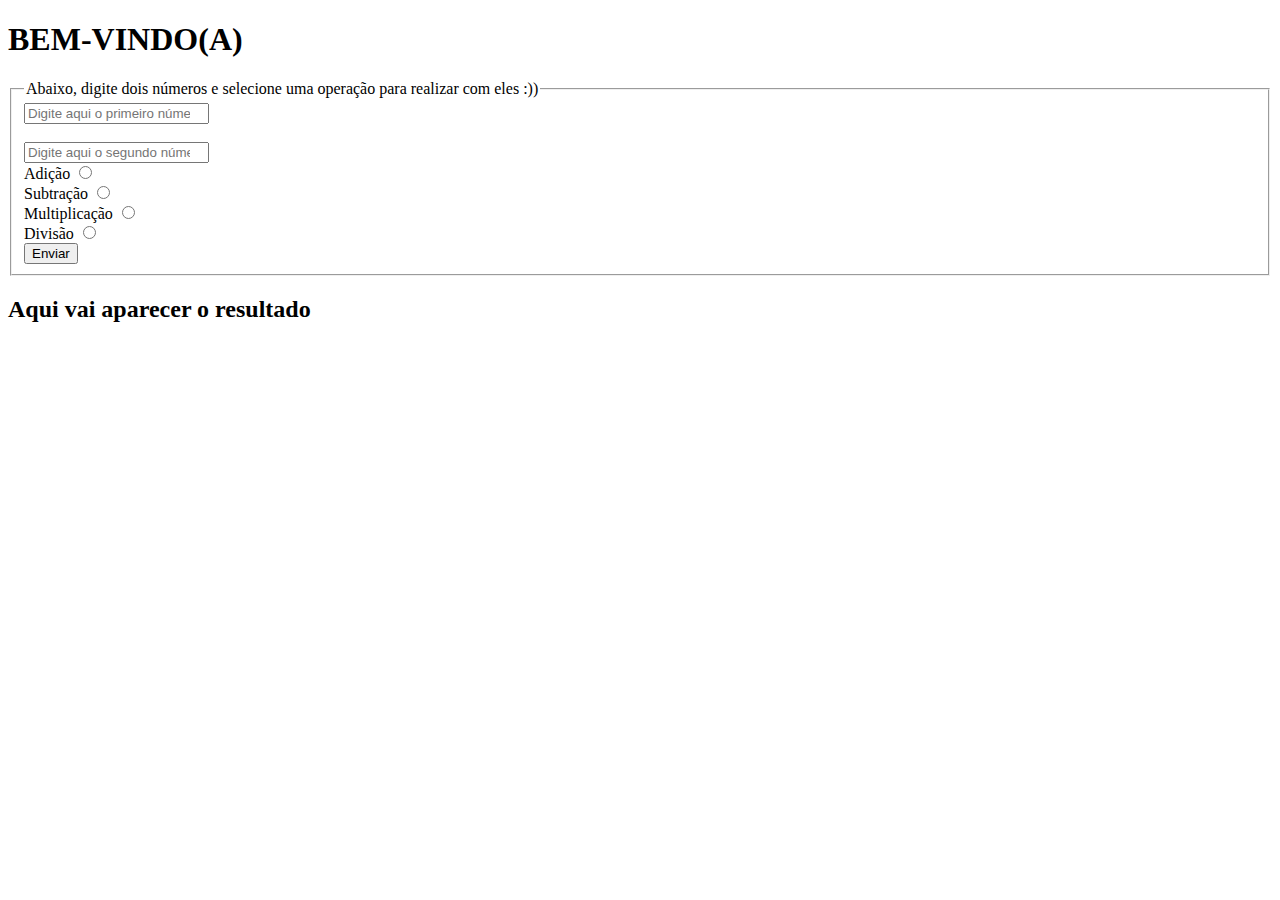
<file: exercicios-de-fixacao/calculadora-site/index.html>
<!-- Crie um site para servir de calculadora para os usuários.
– As operações a serem realizadas são: adição, subtração, multiplicação,
divisão;
– Salve em uma área do site os resultados;
– O site deve ser responsivo. -->

<!DOCTYPE html>
<html lang="pt-BR">
  <head>
    <meta charset="UTF-8" />
    <meta name="viewport" content="width=device-width, initial-scale=1.0" />
    <title>"Calculadora"</title>
  </head>
  <body>
    <header class="wrapper"">
      <h1>BEM-VINDO(A)</h1>
    </header>

    <div>
        <form id="my-form">
            <fieldset>
                <legend>Abaixo, digite dois números e selecione uma operação para realizar com eles :))</legend>

                <input type="number" name="numberOne" value="" placeholder="Digite aqui o primeiro número" id="nOne">

                <br><br>
                <input type="number" name="numberTwo" value="" placeholder="Digite aqui o segundo número" id="nTwo">
                <div>
                    <label>Adição</label>
                    <input type="radio" name="operacao" id="adicao" value="+">
                </div>

                <div>
                    <label>Subtração</label>
                    <input type="radio" name="operacao" id="subtracao" value="-">
                </div>

                <div>
                    <label>Multiplicação</label>
                    <input type="radio" name="operacao" id="multiplicacao" value="*">
                </div>

                <div>
                    <label>Divisão</label>
                    <input type="radio" name="operacao" id="divisao" value="/">
                </div>
                <button type="submit" id="enviar">Enviar</button>
            </fieldset>
        </form>
    </div>
    <div>
        <h2 id="result">Aqui vai aparecer o resultado</h2>
    </div>
    <script src="./js/script.js"></script>
  </body>
</html>
</file>
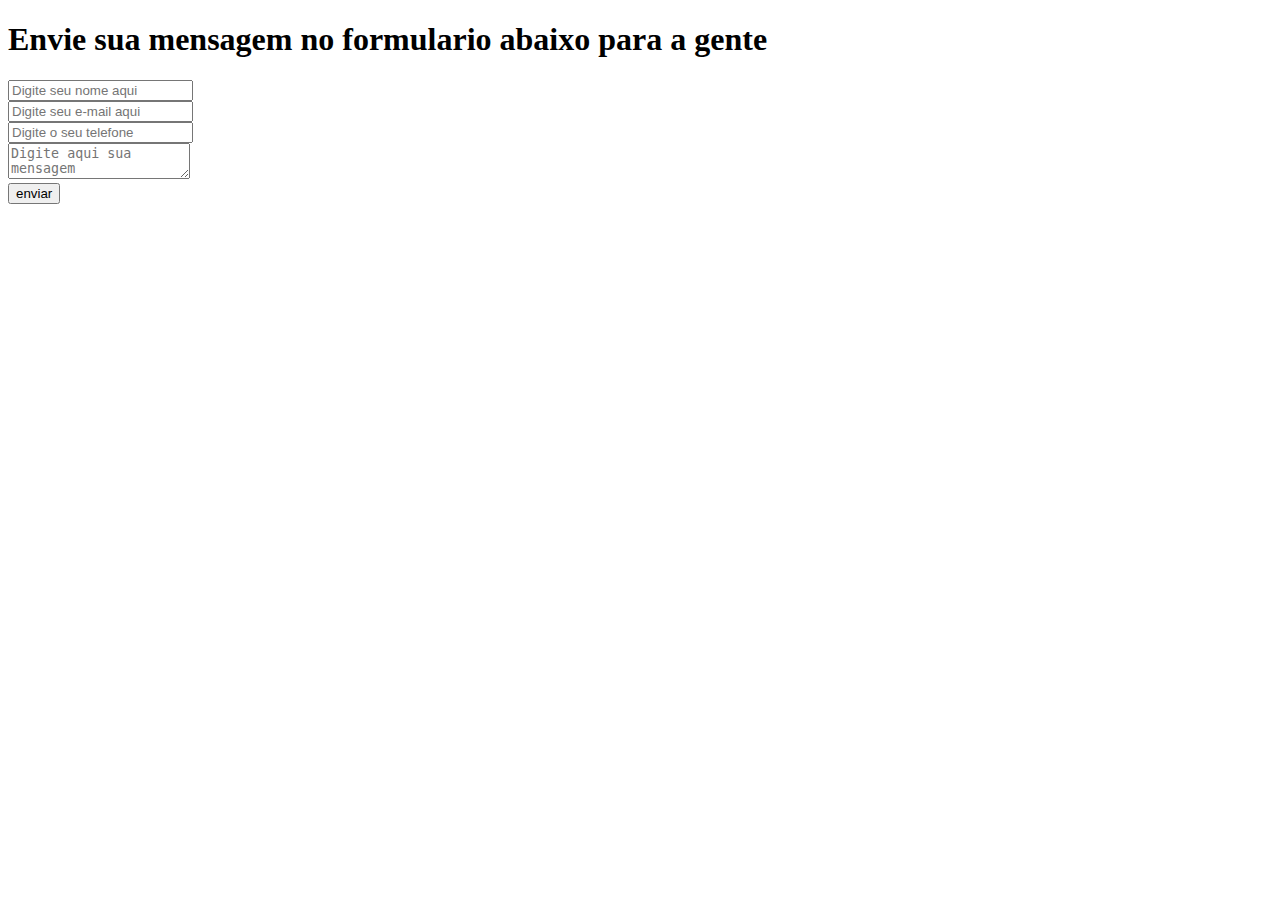
<file: exercicios-de-fixacao/mensagens-de-duvidas/index.html>
<!-- Crie uma página para envio de mensagens de dúvidas dos
usuários. O usuário deve informar, Nome, E-mail; Telefone e
Mensagem. Adicione um botão enviar. Após clicar no botão, o
formulário deve ter seus dados apagados. -->

<!DOCTYPE html>
<html lang="en">
  <head>
    <meta charset="UTF-8" />
    <meta name="viewport" content="width=device-width, initial-scale=1.0" />
    <title>Envio de</title>
  </head>
  <body>
    <header class="my-header">
      <div class="title">
        <h1>Envie sua mensagem no formulario abaixo para a gente</h1>
      </div>
    </header>
    <div class="wrapper">
      <form action="" id="my-form">
        <input
          type="text"
          name="user-name"
          value=""
          placeholder="Digite seu nome aqui"
          id="user"
        />

        <br />

        <input
          type="text"
          name="email"
          value=""
          placeholder="Digite seu e-mail aqui"
          id="e-mail"
        />
        <br />
        <input
          type="text"
          name="cellphone"
          value=""
          placeholder="Digite o seu telefone "
          id="cell-phone"
        />
        <br />
        <textarea
          name="mensagem"
          id="mensage"
          placeholder="Digite aqui sua mensagem"
        ></textarea>

        <br />
        <button type="submit" id="enviar">enviar</button>
      </form>
    </div>
    <script src="./js/script.js"></script>
  </body>
</html>
</file>
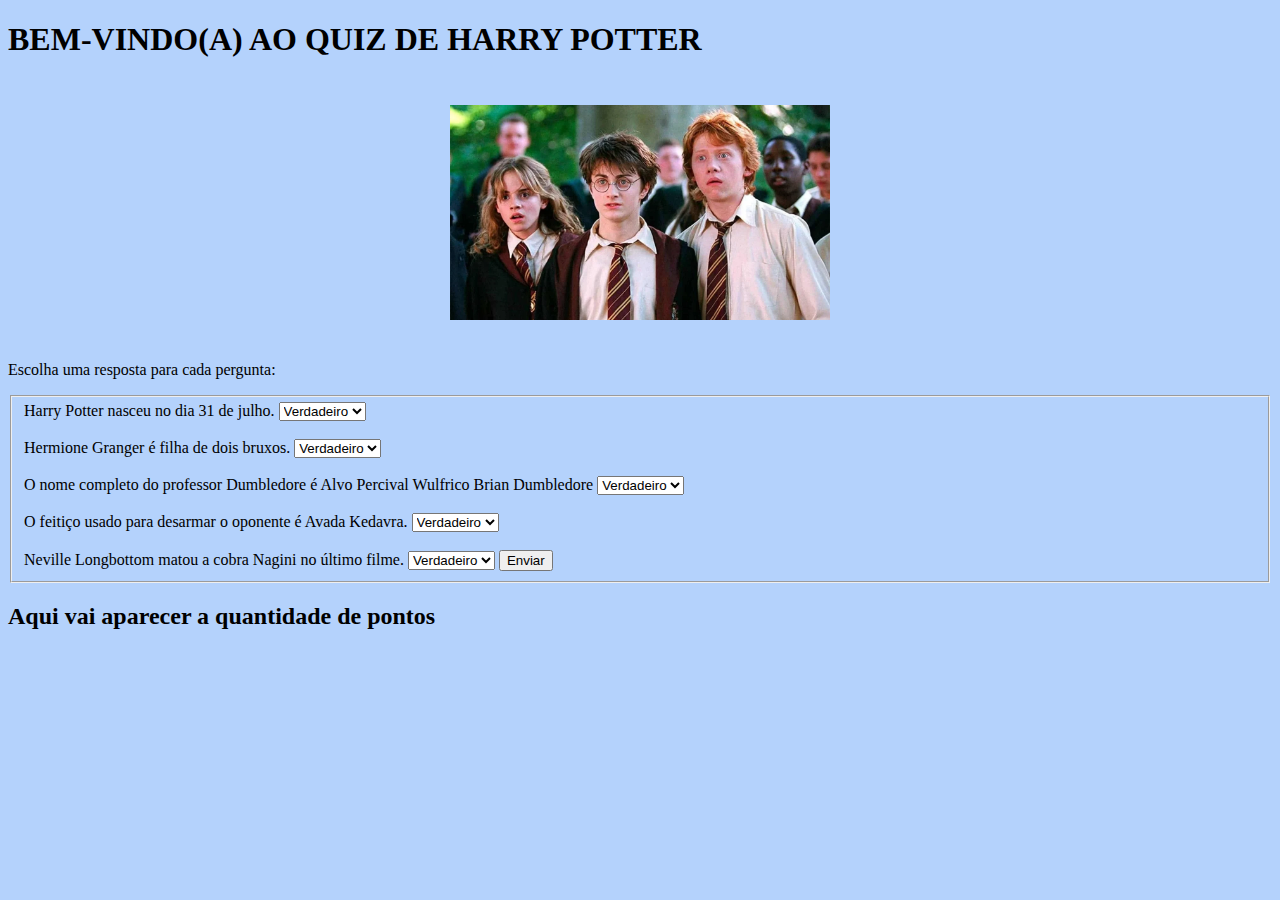
<file: exercicios-de-fixacao/quiz/index.html>
<!-- Crie um Quiz Game com 5 perguntas. Utilize a TAG Select para o
usuário informar se a resposta está certa ou errada. Ao final,
mostre ao usuário a quantidade de pontos que ele fez. -->

<!DOCTYPE html>
<html lang="en">

<head>
  <meta charset="UTF-8" />
  <meta name="viewport" content="width=device-width, initial-scale=1.0" />
  <title>Quiz:</title>
  <link rel="stylesheet" href="./css/style.css" />
</head>

<body>
  <header>
    <h1>BEM-VINDO(A) AO QUIZ DE HARRY POTTER</h1>
    <img src="./img/harry-potter-134524.webp" alt="imagem do harry, hermione e rony" class="imagem-harry" />
  </header>
  <p>Escolha uma resposta para cada pergunta:</p>
  <form id="my-form">
    <fieldset>
      <label class="questoes"> Harry Potter nasceu no dia 31 de julho.</label>
      <select name="data-de-nascimento">
        <option value="verdadeiro">Verdadeiro</option>
        <option value="falso">Falso</option>
      </select>
      <br /><br />
      <label class="questoes">Hermione Granger é filha de dois bruxos.</label>
      <select name="pais-da-hermione">
        <option value="verdadeiro">Verdadeiro</option>
        <option value="falso">Falso</option>
      </select>
      <br><br>
      <label class="questoes">O nome completo do professor Dumbledore é Alvo Percival Wulfrico Brian Dumbledore</label>
      <select name="nome-completo-dumbledore">
        <option value="verdadeiro">Verdadeiro</option>
        <option value="falso">Falso</option>
      </select>
      <br><br>
      <label class="questoes">O feitiço usado para desarmar o oponente é Avada Kedavra.</label>
      <select name="feitico">
        <option value="verdadeiro">Verdadeiro</option>
        <option value="falso">Falso</option>
      </select>
      <br><br>
      <label class="questoes">Neville Longbottom matou a cobra Nagini no último filme.</label>
      <select name="neville-matou">
        <option value="verdadeiro">Verdadeiro</option>
        <option value="falso">Falso</option>
      </select>

      <button type="submit">Enviar</button>

    </fieldset>
  </form>
  <p>
  <h2 id="frase-com-a-pontuacao">Aqui vai aparecer a quantidade de pontos</h2>
  </p>
  <script src="./js/script.js"></script>
</body>

</html>
</file>
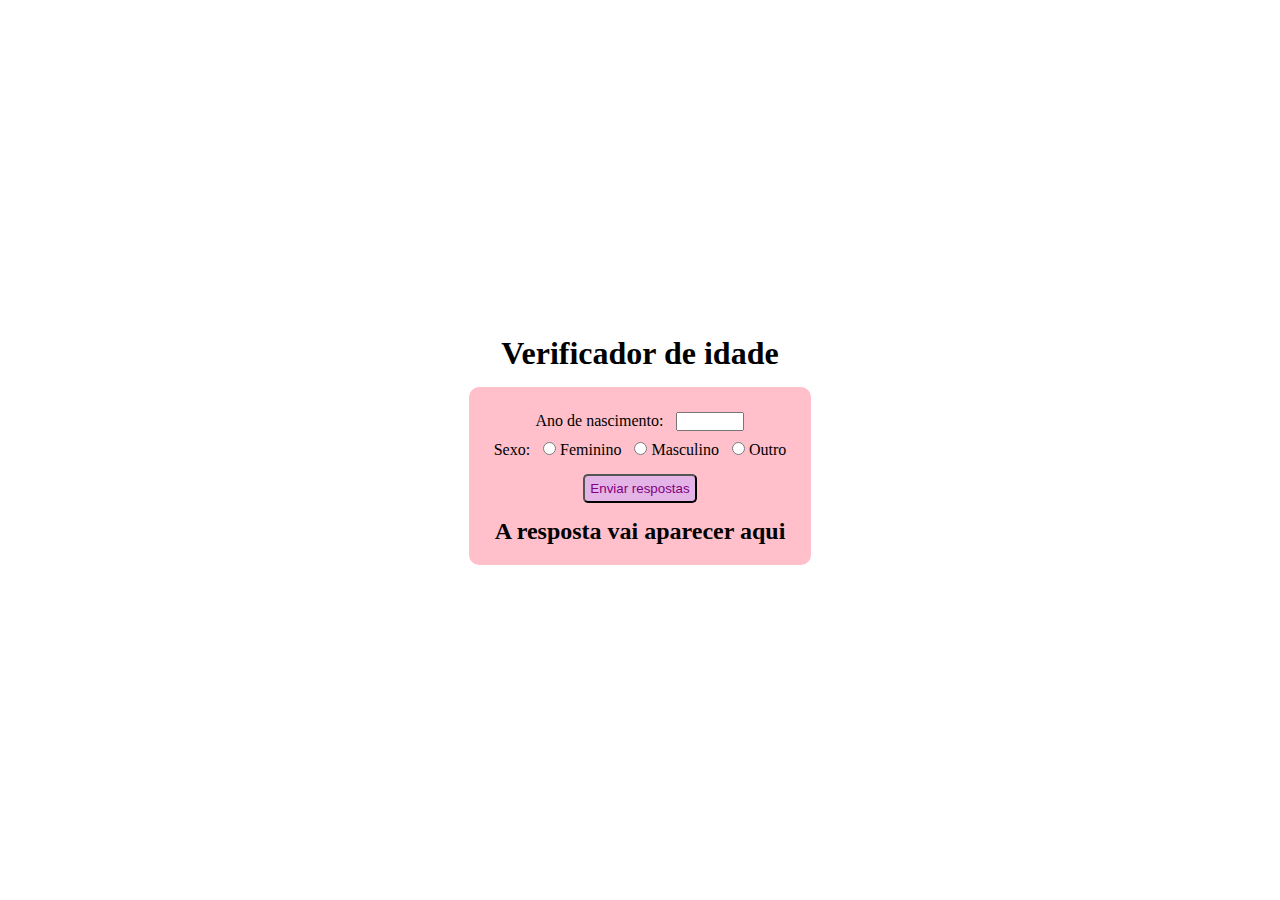
<file: exercicios/calculadora-idade/index.html>
<!DOCTYPE html>
<html lang="pt-BR">
  <head>
    <meta charset="UTF-8" />
    <meta name="viewport" content="width=device-width, initial-scale=1.0" />
    <title>Calculadora de idade</title>
    <link rel="stylesheet" href="style.css" />
  </head>

  <body>
    <div class="wrapper">
      <header>
        <h1>Verificador de idade</h1>
      </header>
      <section>
        <form>
          <div class="form-container">
            <label>Ano de nascimento:</label>
            <input type="number" id="ano" required min="1600" max="2025" />
          </div>

          <div class="form-container">
            <label>Sexo:</label>
            <div>
              <input type="radio" value="Feminino" id="feminino" name="txt" />
              <label for="feminino">Feminino</label>
            </div>

            <div>
              <input type="radio" value="Masculino" id="masculino" name="txt" />
              <label for="masculino">Masculino</label>
            </div>

            <div>
              <input type="radio" value="FUMIGA" id="outro" name="txt" />
              <label for="outro">Outro</label>
            </div>
          </div>
          <div class="button-container">
            <button type="submit" id="enviar">Enviar respostas</button>
          </div>
          <h2 id="resposta">A resposta vai aparecer aqui</h2>
        </form>
      </section>
    </div>
  </body>
  <script src="./idades.js"></script>
</html>
</file>
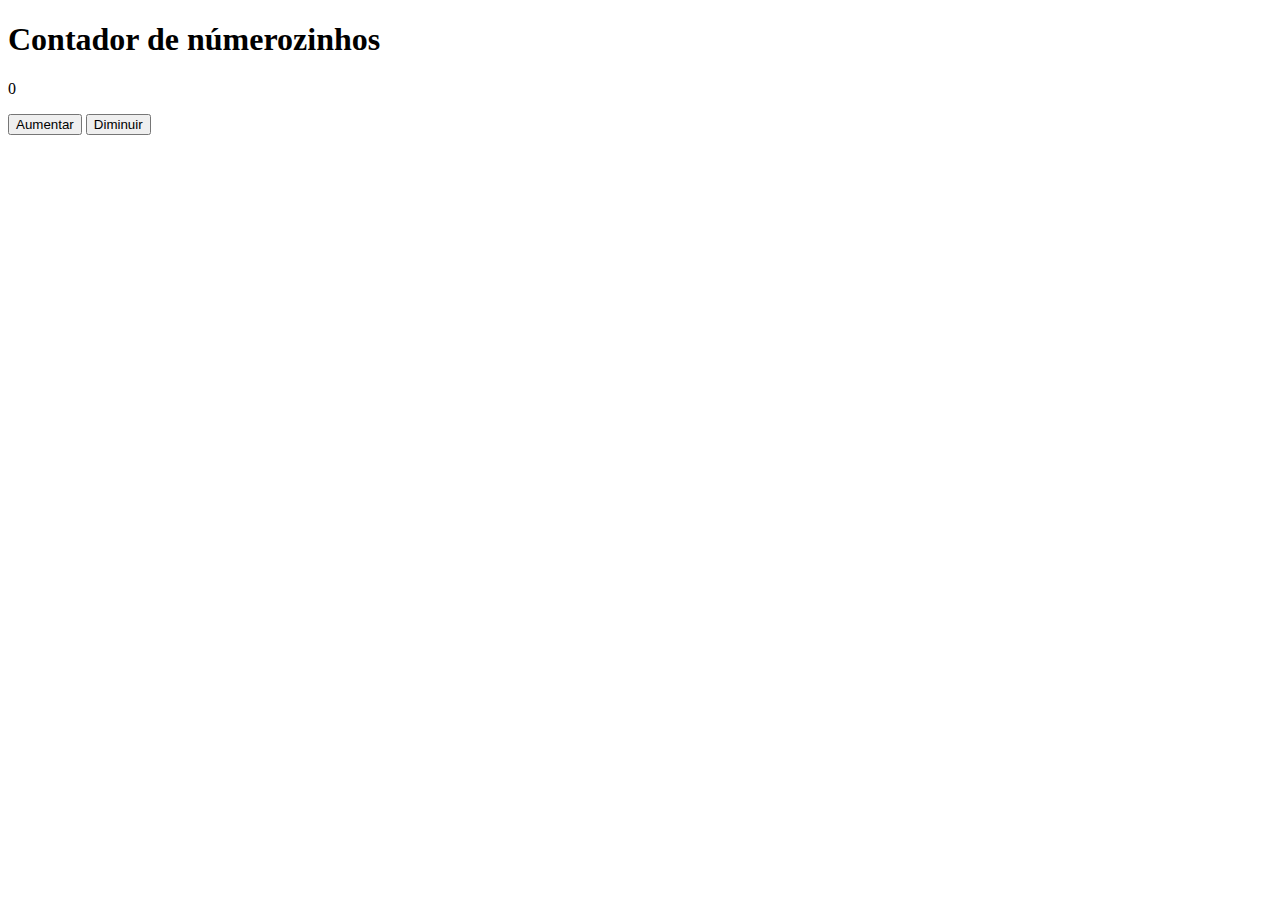
<file: exercicios/contador/index.html>
<!DOCTYPE html>
<html lang="pt-BR">
  <head>
    <meta charset="UTF-8" />
    <meta name="viewport" content="width=device-width, initial-scale=1.0" />
    <title>Contador</title>
  </head>
  <body>
    <header>
      <h1>Contador de númerozinhos</h1>
    </header>
    <section>
      <p id="contador">0</p>

      <div>
        <button onclick="aumentar()">Aumentar</button>
        <button onclick="diminuir()">Diminuir</button>
      </div>
    </section>
    <script>
      var contador = document.getElementById("contador");

      function aumentar() {
        if (contador.innerText <= 100) {
          contador.innerText = Number(contador.innerText) + 1;
        }
      }
      function diminuir() {
        if (contador.innerText > 0) {
          contador.innerText = Number(contador.innerText) - 1;
        }
      }
    </script>
  </body>
</html>
</file>
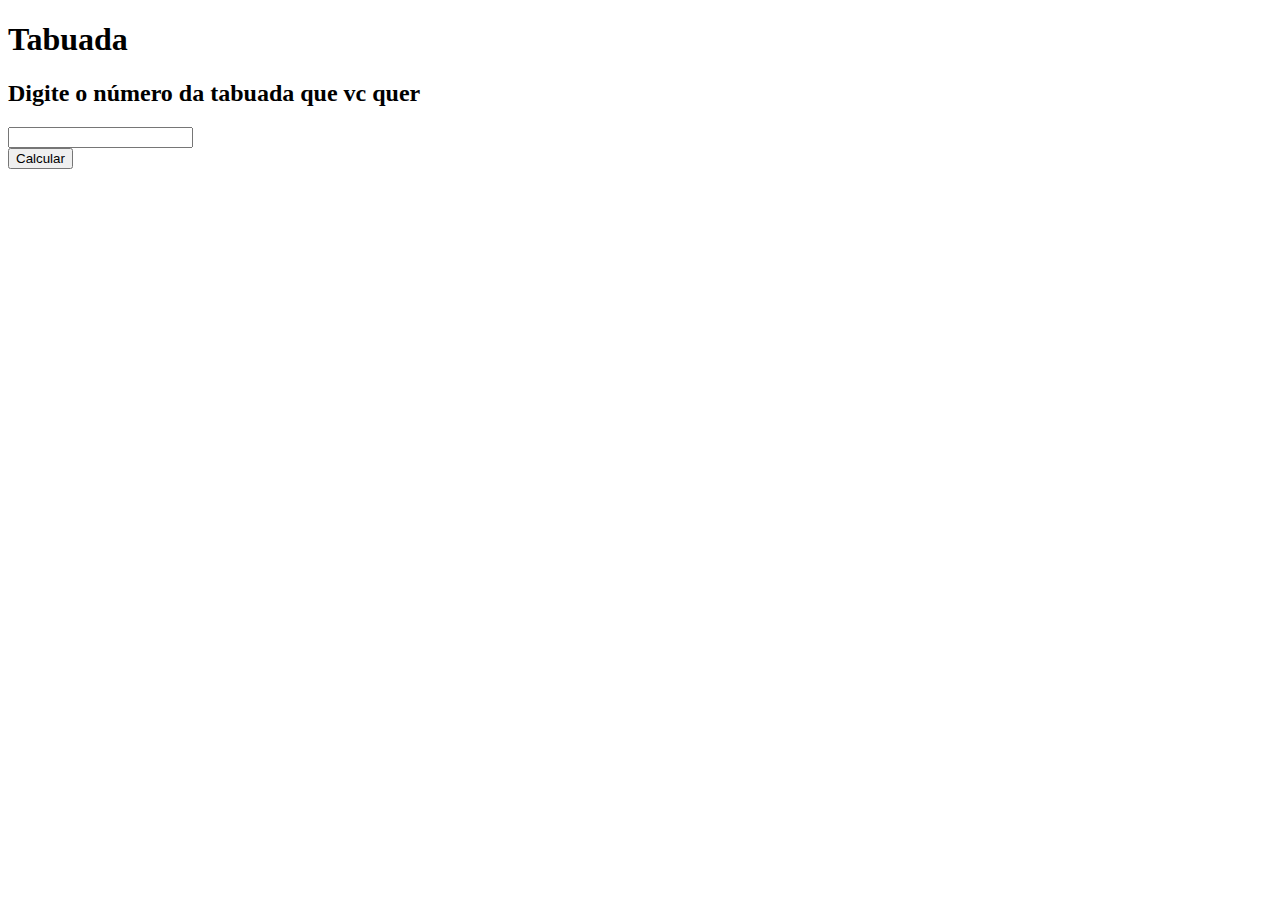
<file: exercicios/num-impar-ou-par/index.html>
<!DOCTYPE html>
<html lang="pt-BR">
  <head>
    <meta charset="UTF-8" />
    <meta name="viewport" content="width=device-width, initial-scale=1.0" />
    <title>Tabuadas</title>
  </head>
  <body>
    <header><h1>Tabuada</h1></header>
    <section>
      <div>
        <h2>Digite o número da tabuada que vc quer</h2>
        <input type="number" id="num" />
        <div>
          <button id="calcular" type="submit">Calcular</button>
          <label for="enviar"></label>
        </div>
      </div>
      <div id="resposta-container"></div>
    </section>
  </body>
  <script src="script.js"></script>
</html>
</file>
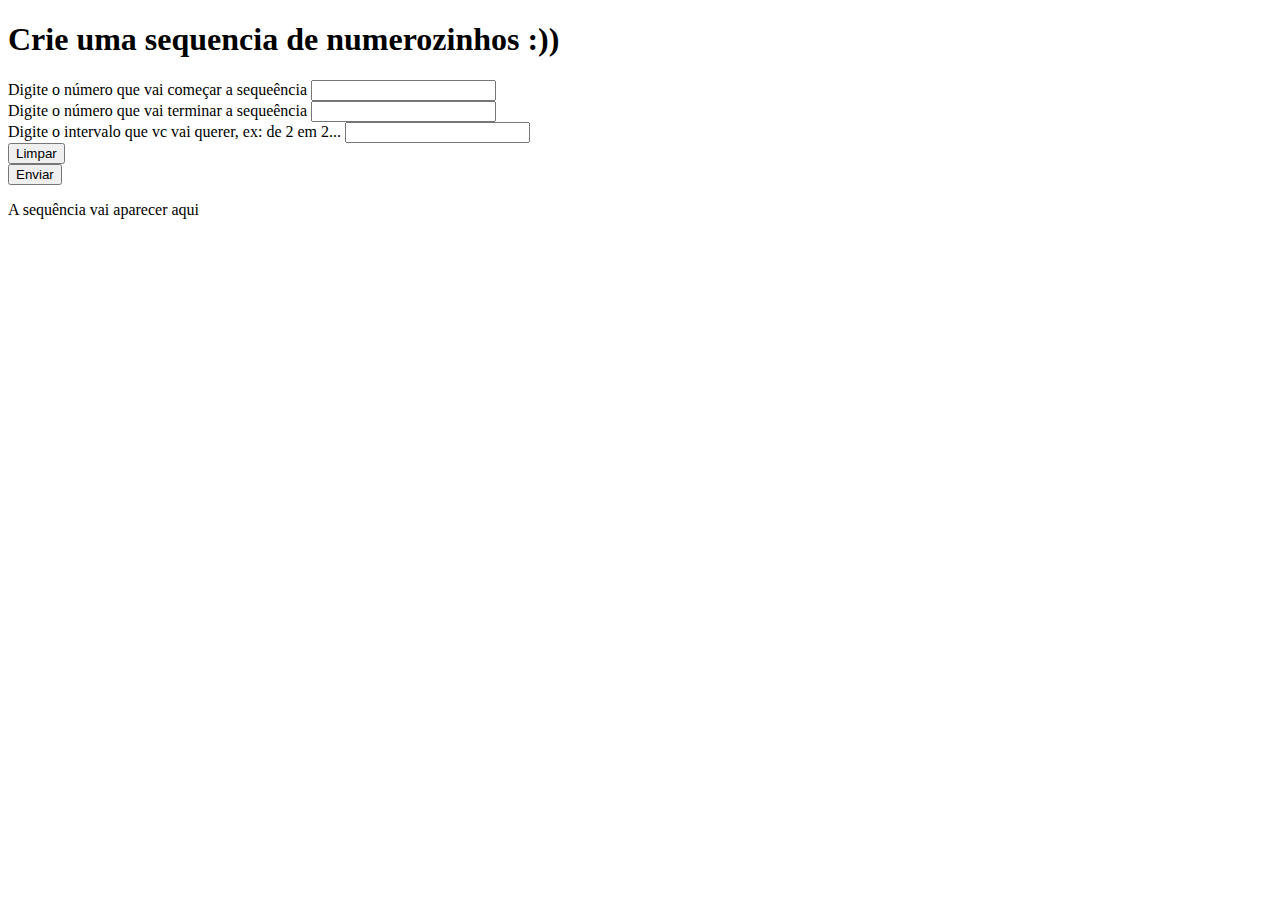
<file: exercicios/sequencia-de-numeros/index.html>
<!DOCTYPE html>
<html lang="pt-BR">
  <head>
    <meta charset="UTF-8" />
    <meta name="viewport" content="width=device-width, initial-scale=1.0" />
    <title>Sequencia</title>
  </head>
  <body>
    <header>
      <h1>Crie uma sequencia de numerozinhos :))</h1>
    </header>
    <main>
      <form>
        <div>
          <label for="inicio"
            >Digite o número que vai começar a sequeência</label
          >
          <input type="number" name="inicio" id="inicio" />
        </div>
        <div>
          <label for="final"
            >Digite o número que vai terminar a sequeência</label
          >
          <input type="number" name="final" id="final" />
        </div>
        <div>
          <label for="intervalo"
            >Digite o intervalo que vc vai querer, ex: de 2 em 2...</label
          >
          <input type="number" name="intervalo" id="intervalo" />
        </div>
        <button type="reset">Limpar</button>
      </form>
      <button type="submit" id="mandar">Enviar</button>
      <div id="resposta">
        <p>A sequência vai aparecer aqui</p>
      </div>
    </main>
  </body>
  <script src="script.js"></script>
</html>
</file>
<file: exercicios-de-fixacao/quiz/css/style.css>
body{
    background-color: rgb(180, 210, 252);
}

.imagem-harry{
display: block;
margin: 0 auto;
width: 30%;
height: auto;
padding: 25px;
}
</file>
<file: exercicios/calculadora-idade/style.css>
*{
    margin: 0;
    padding: 0;
    box-sizing: border-box;
}
header{
    margin-bottom: 15px;
}

.wrapper{
    width: 100vw;
    height: 100vh;
    display: flex;
    justify-content: center;
    align-items: center;
    flex-direction: column;
}

.form-container{
    display: flex;
    justify-content: center;
    padding: 5px;
    gap: 13px;
}

form{
    background-color: pink;
    padding: 20px;
    border-radius: 10px;
}
.button-container{
    display: flex;
    justify-content: center;
    align-items: center;
}
.button-container button{
    padding: 5px;
    background-color:rgba(213, 173, 247, 0.619);
    color: purple;
    margin-top: 10px;
    border-radius: 5px;
}
#resposta{
    text-align: center;
    margin-top: 15px;
}
</file>
